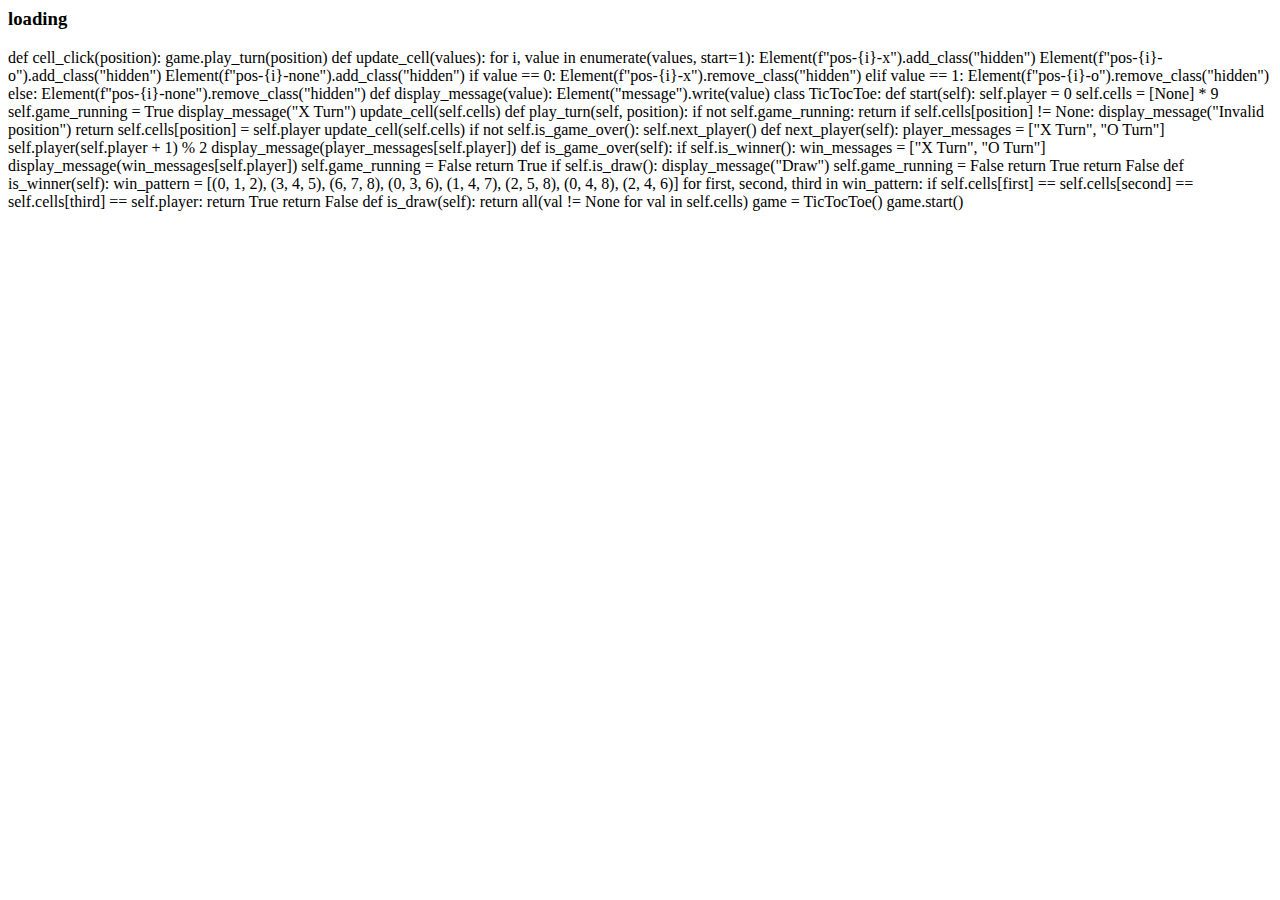
<file: index.html>
<!-- CREATE A TIC TOC TOE GAME BY USING PYTHON LANGUAGE -->


 <!DOCTYPE html
<html lang="en">
  <head>
  <meta charset="utf-8" />
  <meta name="viewport" content="width=device-width,initial-scale=1" />
  <title>Simple text display program using PyScript</title>
  <link rel="stylesheet" href="https://pyscript.net/latest/pyscript.css" />
  <script defer src="https://pyscript.net/latest/pyscript.js"></script>
  <link rel="stylesheet" href="TicTocToe.css">
  </head>

  <body>
    <!-- <py-script src="./main.py"></py-script> -->
    <div id="TicTocToe">
        <h3 id="message">loading</h3>
        <div id="grid">
            <div>
                <span id="pos-1-x" class="hidden">X</span>
                <span id="pos-1-o" class="hidden">O</span>
                <span id="pos-1-none" class="hidden">
                    <button id="pos-1-button"
                            pys-onclick = "lamda e : cell_click(0)">1</button>
                </span>
            </div>

            <div>
                <span id="pos-2-x" class="hidden">X</span>
                <span id="pos-2-o" class="hidden">O</span>
                <span id="pos-2-none" class="hidden">
                    <button id="pos-2-button"
                            pys-onclick = "lamda e : cell_click(1)">2</button>
                </span>
            </div>

            <div>
                <span id="pos-3-x" class="hidden">X</span>
                <span id="pos-3-o" class="hidden">O</span>
                <span id="pos-3-none" class="hidden">
                    <button id="pos-3-button"
                            pys-onclick = "lamda e : cell_click(2)">3</button>
                </span>
            </div>

            <div>
                <span id="pos-4-x" class="hidden">X</span>
                <span id="pos-4-o" class="hidden">O</span>
                <span id="pos-4-none" class="hidden">
                    <button id="pos-4-button"
                            pys-onclick = "lamda e : cell_click(3)">4</button>
                </span>
            </div>

            <div>
                <span id="pos-5-x" class="hidden">X</span>
                <span id="pos-5-o" class="hidden">O</span>
                <span id="pos-5-none" class="hidden">
                    <button id="pos-1-button"
                            pys-onclick = "lamda e : cell_click(4)">5</button>
                </span>
            </div>

            <div>
                <span id="pos-6-x" class="hidden">X</span>
                <span id="pos-6-o" class="hidden">O</span>
                <span id="pos-6-none" class="hidden">
                    <button id="pos-6-button"
                            pys-onclick = "lamda e: cell_click(5)">6</button>
                </span>
            </div>

            <div>
                <span id="pos-7-x" class="hidden">X</span>
                <span id="pos-7-o" class="hidden">O</span>
                <span id="pos-7-none" class="hidden">
                    <button id="pos-7-button"
                            pys-onclick = "lamda e: cell_click(6)">7</button>
                </span>
            </div>

            <div>
                <span id="pos-8-x" class="hidden">X</span>
                <span id="pos-8-o" class="hidden">O</span>
                <span id="pos-8-none" class="hidden">
                    <button id="pos-8-button"
                            pys-onclick = "lamda e : cell_click(7)">8</button>
                </span>
            </div>

            <div>
                <span id="pos-9-x" class="hidden">X</span>
                <span id="pos-9-o" class="hidden">O</span>
                <span id="pos-9-none" class="hidden">
                    <button id="pos-9-button"
                            pys-onclick = "lamda e : cell_click(8)">9</button>
                </span>
            </div>
        </div>
    </div>
        <py-script>
        def cell_click(position):
            game.play_turn(position)
        def update_cell(values):
            for i, value in enumerate(values, start=1):
                Element(f"pos-{i}-x").add_class("hidden")
                Element(f"pos-{i}-o").add_class("hidden")
                Element(f"pos-{i}-none").add_class("hidden")
            if value == 0:
                Element(f"pos-{i}-x").remove_class("hidden")
            elif value == 1:
                Element(f"pos-{i}-o").remove_class("hidden")
            else:
                Element(f"pos-{i}-none").remove_class("hidden")
        
        def display_message(value):
            Element("message").write(value)
        
        class TicTocToe:
            def start(self):
                self.player = 0
                self.cells = [None] * 9
                self.game_running = True
                display_message("X Turn")
                update_cell(self.cells)
        
            def play_turn(self, position):
                if not self.game_running:
                    return
                if self.cells[position] != None:
                    display_message("Invalid position")
                    return
                
                self.cells[position] = self.player
                update_cell(self.cells)
                if not self.is_game_over():
                    self.next_player()
        
            def next_player(self):
                player_messages = ["X Turn", "O Turn"]
                self.player(self.player + 1) % 2
                display_message(player_messages[self.player])
        
            def is_game_over(self):
                if self.is_winner():
                    win_messages = ["X Turn", "O Turn"]
                    display_message(win_messages[self.player])
                    self.game_running = False
                    return True
            
                if self.is_draw():
                    display_message("Draw")
                    self.game_running = False
                    return True
                return False
            
            def is_winner(self):
                win_pattern = [(0, 1, 2), (3, 4, 5), (6, 7, 8), (0, 3, 6), (1, 4, 7), (2, 5, 8), (0, 4, 8), (2, 4, 6)]
                for first, second, third in win_pattern:
                    if self.cells[first] == self.cells[second] == self.cells[third] == self.player:
                        return True
                return False
            
            def is_draw(self):
                return all(val != None for val in self.cells)
            
        game = TicTocToe()
        game.start()
        </py-script>
    </body> 
</html>
</file>
<file: TicTocToe.css>
/* * {
    box-sizing: border-box;
} */

#grid{
    display: grid;
    grid-template-columns: 50px 50px 50px;
 }
 .hidden{
    display: none;
}
</file>
